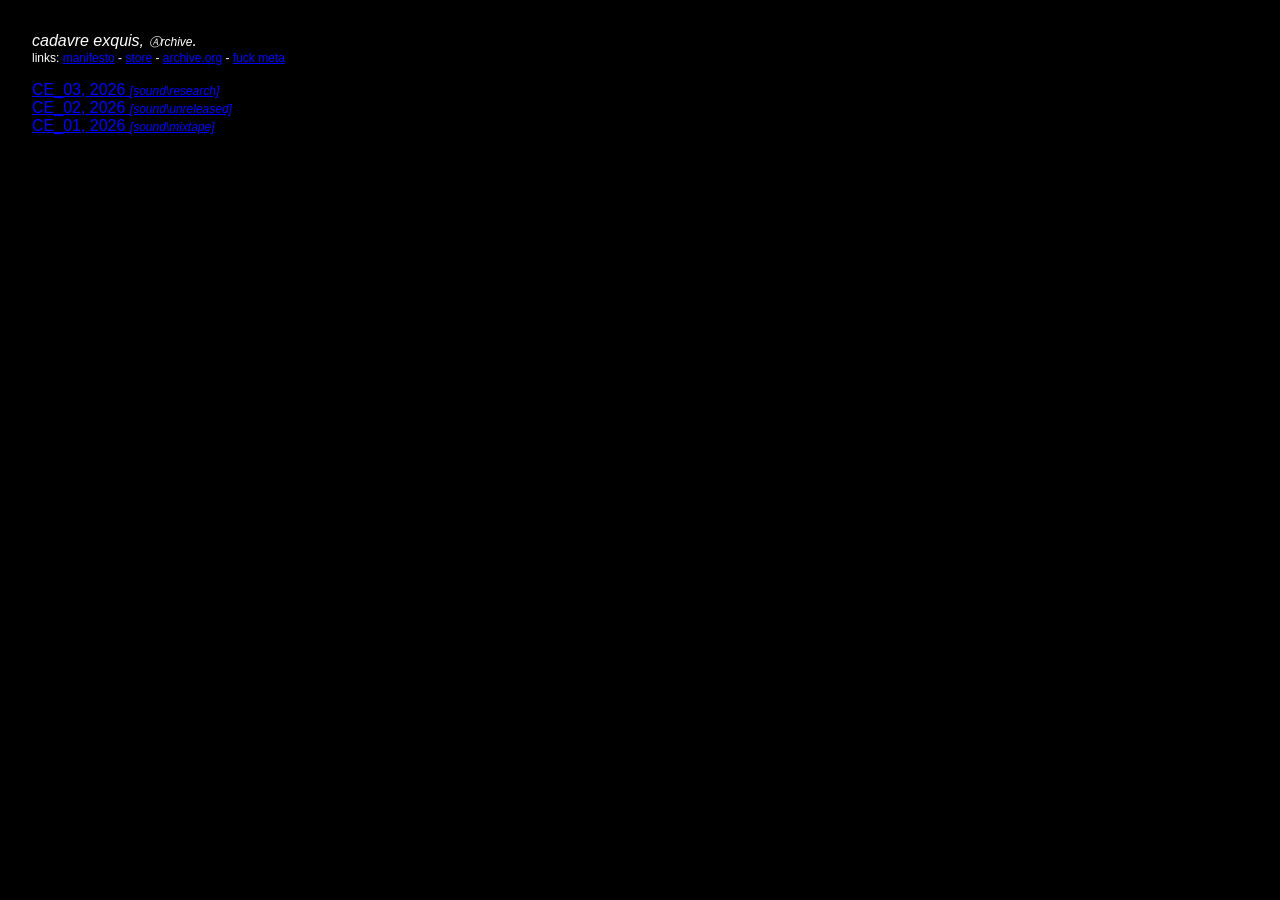
<file: index.html>
<!DOCTYPE html>
<html lang="en">
	<head>
		<meta charset="UTF-8" />
		<meta name="viewport" content="width=device-width, initial-scale=1.0" />
		<title>cadavre exquis</title>
		<link rel="stylesheet" href="styles.css" />
	</head>
	<body>
		<div id="header">
			<div class="italic">
				cadavre exquis, <span class="smol">Ⓐrchive</span>.
			</div>
			<div class="smol">
				links: <a href="https://cadavreexquis-archive.github.io/manifesto.html">manifesto</a> - <a href="https://cadavreexquis-archive.bandcamp.com" target="_blank">store</a> - <a href="https://archive.org/details/@cadavreexquis-archive" target="_blank">archive.org</a> - <a href="https://www.instagram.com/cadavreexquis.archive" target="_blank">fuck meta</a>
			</div>
		</div>
		<div id="content">
			<div>
				<a href="https://cadavreexquis-archive.bandcamp.com/album/ce-03" target="_blank">CE_03, 2026 <span class="smol italic">[sound\research]</span></a>
			</div>
			<div>
				<a href="https://cadavreexquis-archive.bandcamp.com/album/ce-02" target="_blank">CE_02, 2026 <span class="smol italic">[sound\unreleased]</span></a>
			</div>
			<div>
				<a href="https://cadavreexquis-archive.bandcamp.com/album/ce-01" target="_blank">CE_01, 2026 <span class="smol italic">[sound\mixtape]</span></a>
			</div>
		</div>
		</body>
</html>
</file>
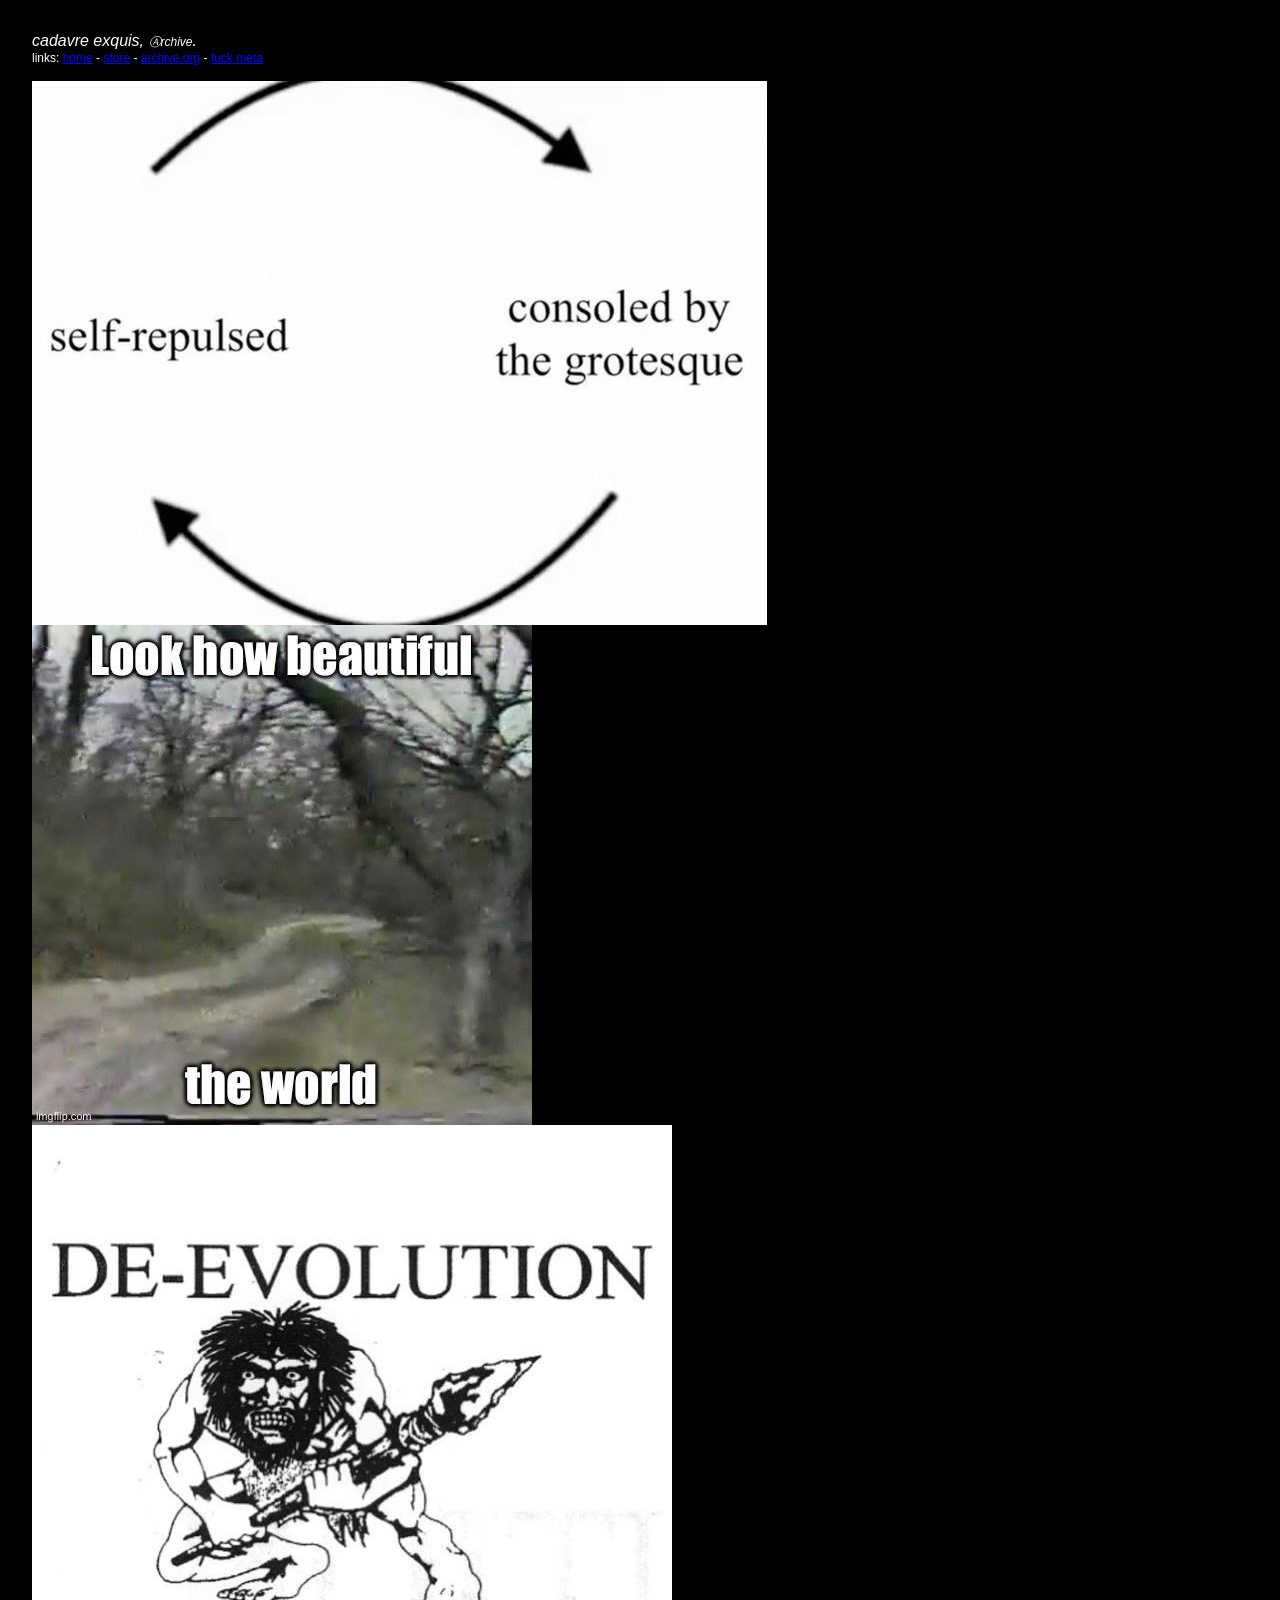
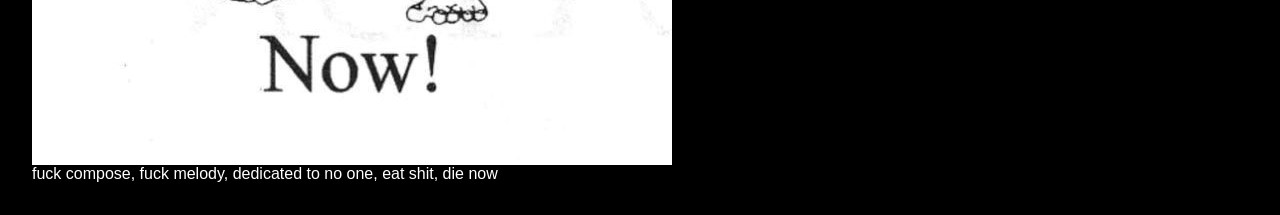
<file: manifesto.html>
<!DOCTYPE html>
<html lang="en">
	<head>
		<meta charset="UTF-8" />
		<meta name="viewport" content="width=device-width, initial-scale=1.0" />
		<title>cadavre exquis</title>
		<link rel="stylesheet" href="styles.css" />
	</head>
	<body>
		
		<div id="header">
			<div class="italic">
				cadavre exquis, <span class="smol">Ⓐrchive</span>.
			</div>
			<div class="smol">
				links: <a href="../index.html">home</a> - <a href="https://cadavreexquis-archive.bandcamp.com" target="_blank">store</a> - <a href="https://archive.org/details/@cadavreexquis-archive" target="_blank">archive.org</a> - <a href="https://www.instagram.com/cadavreexquis.archive" target="_blank">fuck meta</a>
			</div>
		</div>
		
		<div id="content">
	        <img src="./imgs/manifesto1.jpg">
	        <img src="./imgs/manifesto2.jpg">
	        <img src="./imgs/manifesto3.jpg">
	  		fuck compose, fuck melody, dedicated to no one, eat shit, die now
		</div>
		
	</body>
</html>
</file>
<file: styles.css>
body {
	font-family: Arial, sans-serif;
	background: black;
	color: white;
	margin: 0;
	padding: 2rem;
}

a, a:hover, a:visited, a:hover {
	color:blue;
}

img {
	display: block;
}

.italic {
	font-style: italic;
}

.smol {
	font-size: 75%;
}

#content {
	margin-top:1rem;
}
</file>
